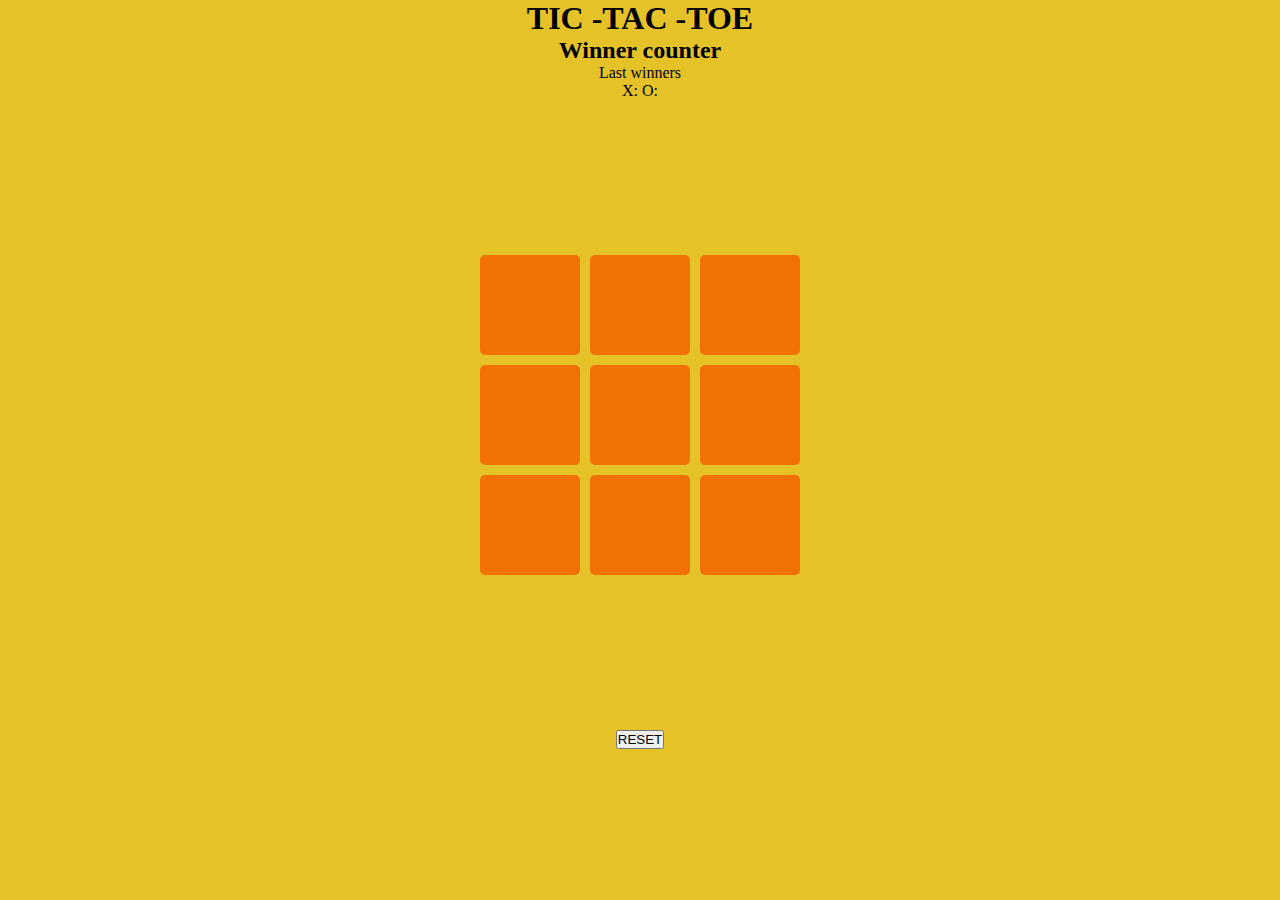
<file: tic-tac-toe/tic-tac-toe.html>
<!DOCTYPE html>
<html lang="en">

<head>
    <meta charset="UTF-8">
    <meta name="viewport" content="width=device-width, initial-scale=1.0">
    <link rel="stylesheet" href="tic-tac-toe.css">
    <title>Tic- Tac-Toe</title>
</head>

<body>
    <h1>TIC -TAC -TOE</h1>
    <h2>Winner counter</h2>
    <p id="abc">Last winners </p>
     <p> X: <span id="Xwinner"></span>  O: <span id="Ywinner"></span> </p> 
    <div class="outer-box">
        <div class="inner-box">
            <button class="game"></button>
            <button class="game"></button>
            <button class="game"></button>
            <button class="game"></button>
            <button class="game"></button>
            <button class="game"></button>
            <button class="game"></button>
            <button class="game"></button>
            <button class="game"></button>
        </div>
    </div>
    <button id="reset"> RESET </button>
    <script src="tic-tac-toe.js"></script>
</body>

</html>
</file>
<file: tic-tac-toe/tic-tac-toe.css>
*{
    margin: 0;
    padding: 0;
}
body{
    background-color: #E6C229;
    text-align: center;
}
.outer-box{
    display: flex;
    align-items: center;
    justify-content: center;
    height: 70vh;
}
.inner-box{
    width: 400px;
    display: flex;
    flex-wrap: wrap;
    align-items: center;
    justify-content: center;
}
.game{
    color: #D11149;
    font-size: 30px;
    height: 100px;
    border-radius: 5px;
    border: none;
    margin: 5px;
    width: 100px;
    background-color:#F17105;
}
</file>
